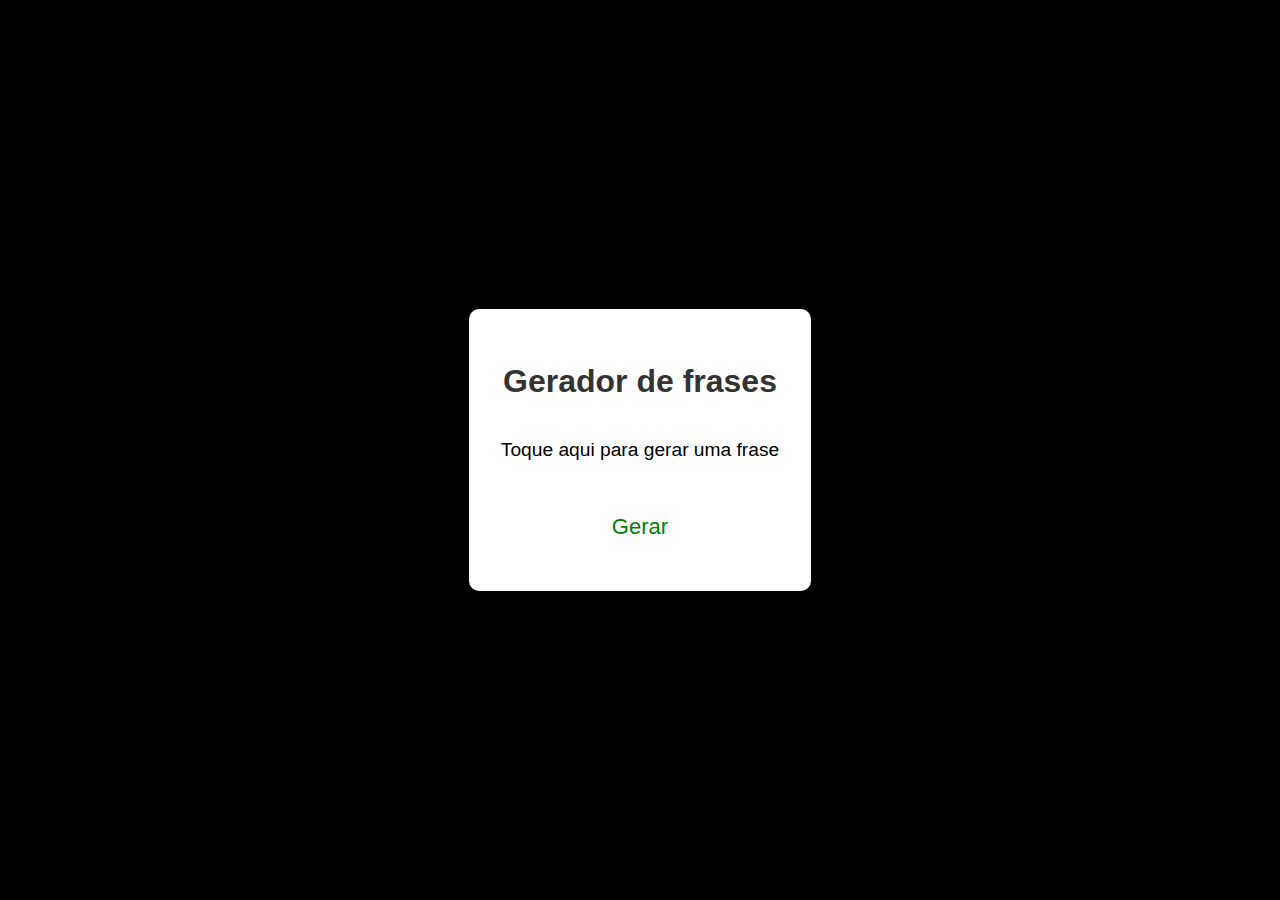
<file: Gerador de frases/index.html>
<!DOCTYPE html>
<html lang="pt-br">
<head>
  <meta charset="UTF-8">
  <meta name="viewport" content="width=device-width, initial-scale=1.0">
  <title>Gerador de Frases</title>
  <link rel="stylesheet" href="style.css">
</head>
<body>
  <div id="container">
      <h1 id="titulo">Gerador de frases</h1>
      <p id="frase">Toque aqui para gerar uma frase</p>
      <button id="btn">Gerar</button>
  </div>
</body>
<script src="script.js"></script>
</html>
</file>
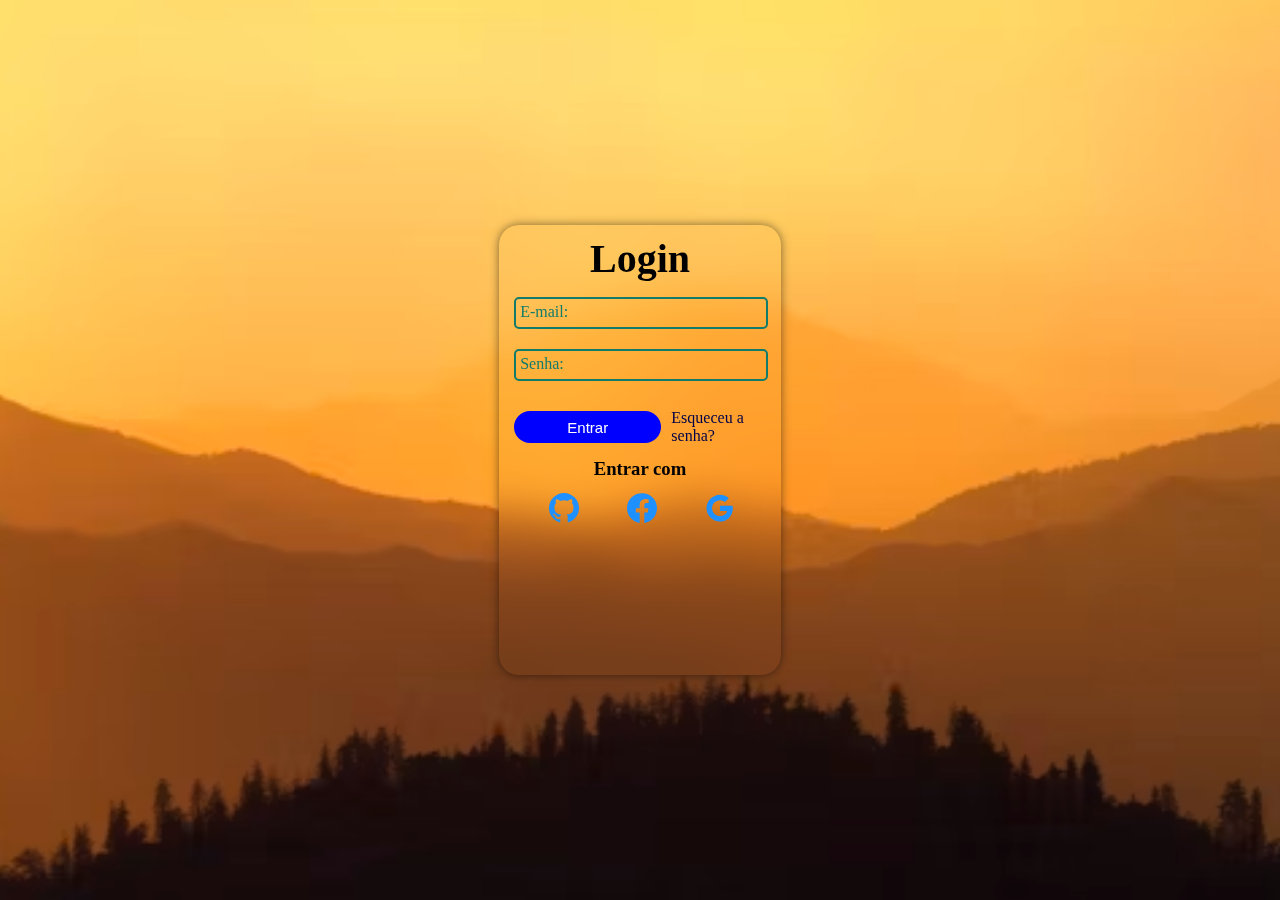
<file: Login-html&css/index.html>
<!DOCTYPE html>
<html lang="en">
  <head>
    <meta charset="UTF-8" />
    <meta name="viewport" content="width=device-width, initial-scale=1.0" />
    <title>login</title>
    <link rel="stylesheet" href="styles.css" />
    <link
      href="https://unpkg.com/boxicons@2.1.4/css/boxicons.min.css"
      rel="stylesheet"
    />
  </head>
  <body>
    <div class="login-container">
      <h2>Login</h2>
      <form>
        <div class="input-group">
          <input type="email" id="email" name="email" required />
          <label for="email">E-mail:</label>
        </div>
        <div class="input-group">
          <input type="password" id="password" name="password" required />
          <label for="password">Senha:</label>
        </div>
        <div class="button-container">
          <button type="submit">Entrar</button>

          <div class="forgot-password">
            <a href="#" target="_blank">Esqueceu a senha?</a>
          </div>
        </div>
        <h3 id="or-enter-with">Entrar com</h3>
        <div class="social-icons">
          <a href="#" target="_blank"><i class="bx bxl-github bx-md"></i></a>
          <a href="#" target="_blank"><i class='bx bxl-facebook-circle bx-md'></i></a>
          <a href="#" target="_blank"><i class="bx bxl-google bx-md"></i></a>
        </div>
      </form>
    </div>
  </body>
</html>
</file>
<file: Gerador de frases/style.css>
body {
  font-family: Arial, sans-serif;
  display: flex;
  justify-content: center;
  align-items: center;
  height: 100vh;
  margin: 0;
  background-color: #000;
}
#container {
  text-align: center;
  background-color: #fff;
  padding: 2rem;
  border-radius: 10px;
  box-shadow: 0 0 10px rgba(0, 0, 0, 0.1);
}
h1 {
  color: #333;
}
#frase {
  font-size: 1.2rem;
  margin: 1rem 0;
  min-height: 3em;
  display: flex;
  align-items: center;
  justify-content: center;
}
#btn {
  background-color: transparent;
  border: none;
  color: green;
  padding: 15px 32px;
  text-align: center;
  text-decoration: none;
  display: inline-block;
  font-size: 22px;
  margin: 4px 2px;
  cursor: pointer;
}

#btn:hover {
  border: 2px solid green;
  border-radius: 5px;
}
</file>
<file: Login-html&css/styles.css>
* {
  margin: 0;
  padding: 0;
  box-sizing: border-box;
}

body {
  background: url(./images/photo.png) no-repeat center center;
  background-size: cover;
  display: flex;
  justify-content: center;
  align-items: center;
  height: 100vh;
  width: 100vw;
}

div.login-container {
  background-color: transparent;
  backdrop-filter: blur(20px);
  box-shadow: 0 0 10px 0 rgba(0, 0, 0, 0.5);
  width: 22vw;
  height: 50vh;
  border-radius: 20px;
  display: flex;
  flex-direction: column;
  user-select: none;
}

div.login-container h2 {
  text-align: center;
  font-size: 2.5rem;
  font-weight: 600;
  margin: 10px 0 15px 0;
  cursor: default;
}

div.login-container form {
  position: relative;
  display: flex;
  flex-direction: column;
}

.input-group {
  position: relative;
  display: flex;
  flex-direction: column;
  margin-bottom: 10px;
}

.input-group label {
  color: rgb(18, 123, 105);
  padding: 0 5px;
  position: absolute;
  transform: translateY(-50%);
  top: 35%;
  left: 1em;
  pointer-events: none;
  transition: 0.3s;
}

.input-group input {
  margin: 0 0 10px 15px;
  height: 2rem;
  width: 90%;
  color: #fff;
  border: 2px solid rgb(18, 123, 105);
  background: transparent;
  border-radius: 5px;
  padding: 0 1rem;
}

.input-group input:focus {
  outline: none;
}

.input-group input:focus ~ label,
.input-group input:valid ~ label {
  top: 0;
  color: #fff;
  font-size: 1rem;
}

div.login-container div.button-container {
  margin: 10px 0 0 15px;
  display: flex;
  justify-content: flex-start;
  align-items: center;
}

div.login-container div.button-container button {
  width: 10rem;
  height: 2rem;
  border: none;
  color: #fff;
  background-color: #00f;
  cursor: pointer;
  border-radius: 20px;
  font-size: 15px;
}

div.login-container div.button-container button:hover {
  background-color: rgb(0, 106, 255);
  color: #fff;
}

div.login-container div.forgot-password {
  height: 1rem;
  display: flex;
  align-items: center;
}

div.login-container div.forgot-password a {
  text-decoration: none;
  margin-left: 10px;
  color: rgb(0, 1, 72);
}

div.login-container div.forgot-password a:hover {
  text-decoration: underline;
}

div.login-container h3#or-enter-with {
  text-align: center;
  margin: 15px 0 0 0;
}

div.login-container div.social-icons {
  display: flex;
  justify-content: space-evenly;
  align-items: center;
  margin-top: 10px;
}

div.social-icons .bx {
  width: 2rem;
  height: 2rem;
  color: #1e90ff;
  transition: all 0.2s ease;
  cursor: pointer;
}

div.social-icons a {
  text-decoration: none;
}

div.social-icons .bx:hover {
  display: flex;
  justify-content: center;
  align-items: center;
  width: 2.7rem;
  height: 2.7rem;
  border-radius: 50%;
  border: 2px solid #000;
  transform: scale(1.2);
}

div.social-icons .bx.bxl-facebook-circle:hover {
  color: #1e90ff;
}

div.social-icons .bx.bxl-google:hover {
  color: #fff;
}

div.social-icons .bx.bxl-github:hover {
  color: #6600ff;
}
</file>
